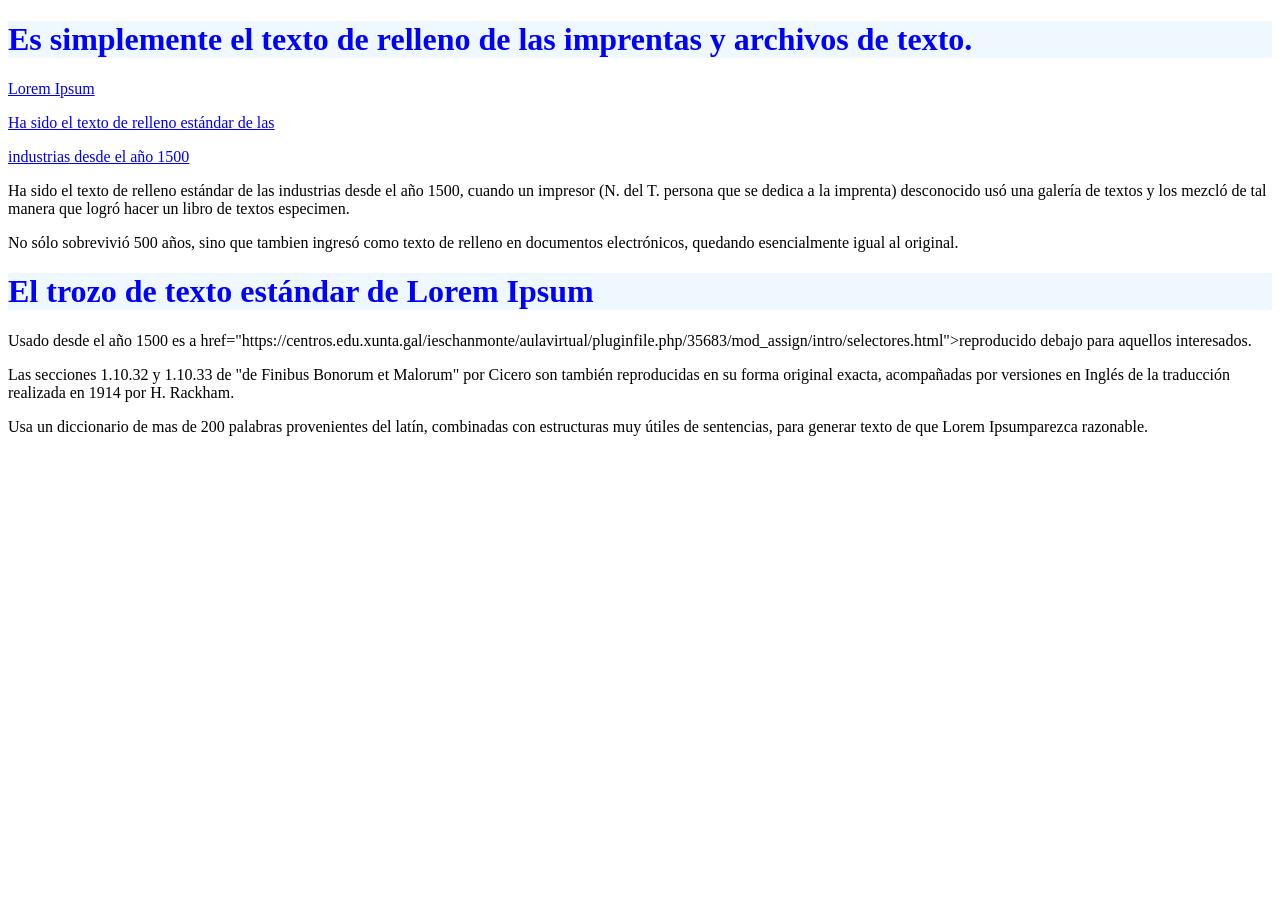
<file: Tarea 4 - Aplicar estilos con CSS/index.html>
<!DOCTYPE html>
<html>
    <head>
        <link rel="stylesheet" href="estilo.css">
    </head>
    <body>
        <h1><strong>Es simplemente el texto de relleno de las imprentas y archivos de texto.</strong></h1>
        <p class=espceial> <a href="https://centros.edu.xunta.gal/ieschanmonte/aulavirtual/pluginfile.php/35683/mod_assign/intro/selectores.html">Lorem Ipsum </p>
        <p>Ha sido el texto de relleno estándar de las </p> <a href="https://centros.edu.xunta.gal/ieschanmonte/aulavirtual/pluginfile.php/35683/mod_assign/intro/selectores.html">industrias desde el año 1500</a> </p>
        <p>Ha sido el texto de relleno estándar de las industrias desde el año 1500, cuando un impresor (N. del T. persona que se dedica a la imprenta) desconocido usó una galería de textos y los mezcló de tal manera que logró hacer un libro de textos especimen.</p>
        <p>No sólo sobrevivió 500 años, sino que tambien ingresó como texto de relleno en documentos electrónicos, quedando esencialmente igual al original.</p>

        <h1><strong>El trozo de texto estándar de Lorem Ipsum</strong></h1>
        <p>Usado desde el año 1500 es a href="https://centros.edu.xunta.gal/ieschanmonte/aulavirtual/pluginfile.php/35683/mod_assign/intro/selectores.html">reproducido debajo</a> para aquellos interesados.</p>
        <p>Las secciones 1.10.32 y 1.10.33 de "de Finibus Bonorum et Malorum" por Cicero son también reproducidas en su forma original exacta, acompañadas por versiones en Inglés de la traducción realizada en 1914 por H. Rackham.</p>
        <p>Usa un diccionario de mas de 200 palabras provenientes del latín, combinadas con estructuras muy útiles de sentencias, para generar texto de que Lorem Ipsumparezca razonable.</p>
    </body>
</html>
</file>
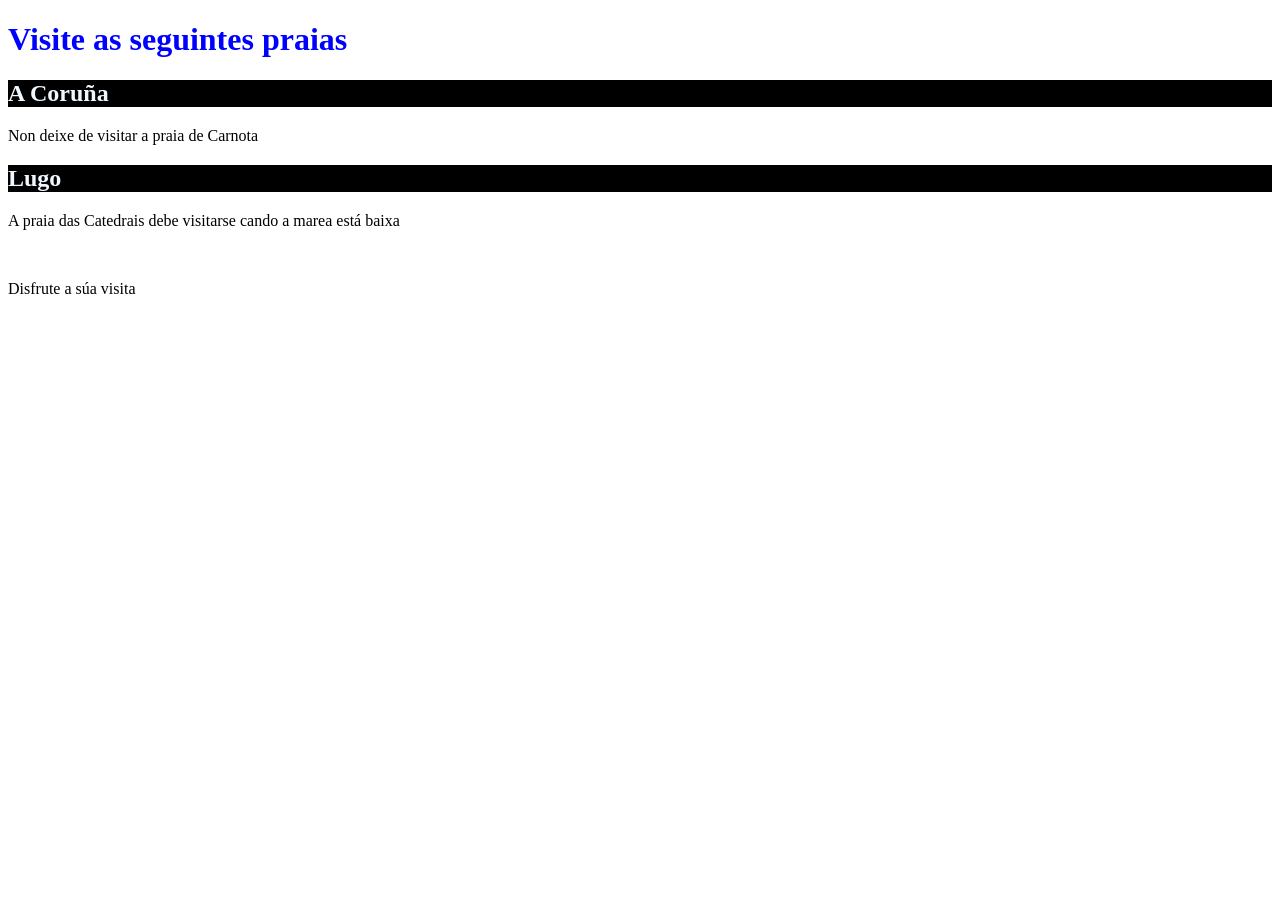
<file: UD1_A3_tarea1a.html/index.html>
<!DOCTYPE html>
<html>
    <head>
        <link rel="stylesheet" href="estilo.css">
    </head>
    <body>
        <h1>Visite as seguintes praias</h1>
        <h2>A Coruña</h2>
        <p>Non deixe de visitar a praia de Carnota</p>
        <h2>Lugo</h2>
        <p>A praia das Catedrais debe visitarse cando a marea está baixa</p> <br \>
        <p>Disfrute a súa visita</p>
    </body>
</html>
</file>
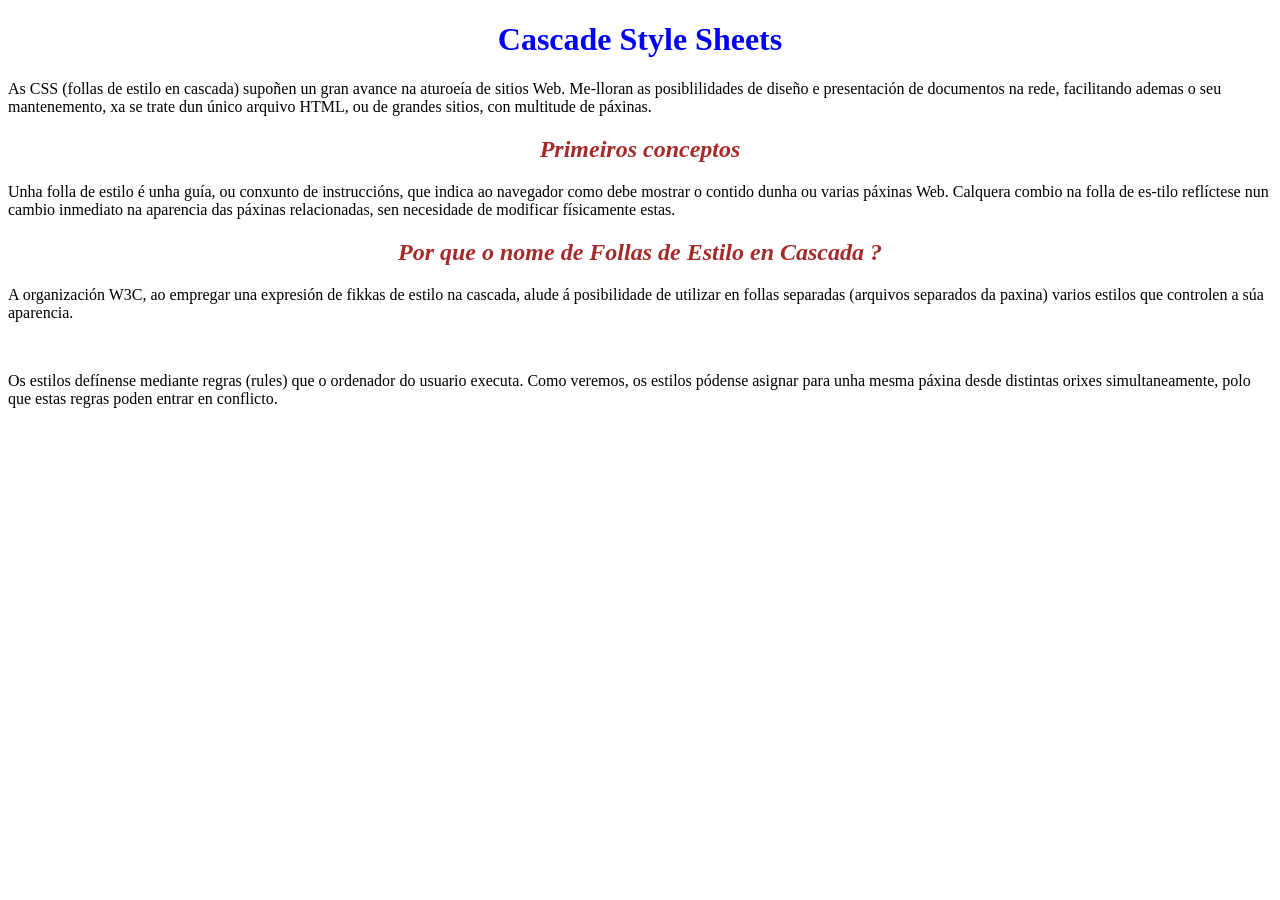
<file: UD1_A3_tarea2.html/index.html>
<!DOCTYPE html>
<html>
    <head>
        <link rel="stylesheet" href="estilo.css">
    </head>
    <body>
        <h1>Cascade Style Sheets</h1>
        <p>As CSS (follas de estilo en cascada) supoñen un gran avance na aturoeía
            de sitios Web. Me-lloran as posiblilidades  de diseño e presentación de documentos
            na rede, facilitando ademas o seu mantenemento, xa se trate dun único arquivo
            HTML, ou de grandes sitios, con multitude de páxinas.
        </p>
        
        <h2><em>Primeiros conceptos</em></h2>
        <p>Unha folla de estilo é unha guía, ou conxunto de instruccións, que indica ao navegador
            como debe mostrar o contido dunha ou varias páxinas Web. Calquera combio na folla de
            es-tilo reflíctese nun cambio inmediato na aparencia das páxinas relacionadas, sen necesidade 
            de modificar físicamente estas.
        </p>
        <h2><em>Por que o nome de Follas de Estilo en Cascada ?</em></h2>
        <p>A organización W3C, ao empregar una expresión de fikkas de estilo na cascada, alude á posibilidade de utilizar
            en follas separadas (arquivos separados da paxina) varios estilos que controlen a súa aparencia.
        </p> <br \>
        <p>Os estilos defínense mediante regras (rules) que o ordenador do usuario executa. Como veremos, os 
            estilos pódense asignar para unha mesma páxina desde distintas orixes simultaneamente, polo que estas
            regras poden entrar en conflicto.
        </p>
    </body>

</html>
</file>
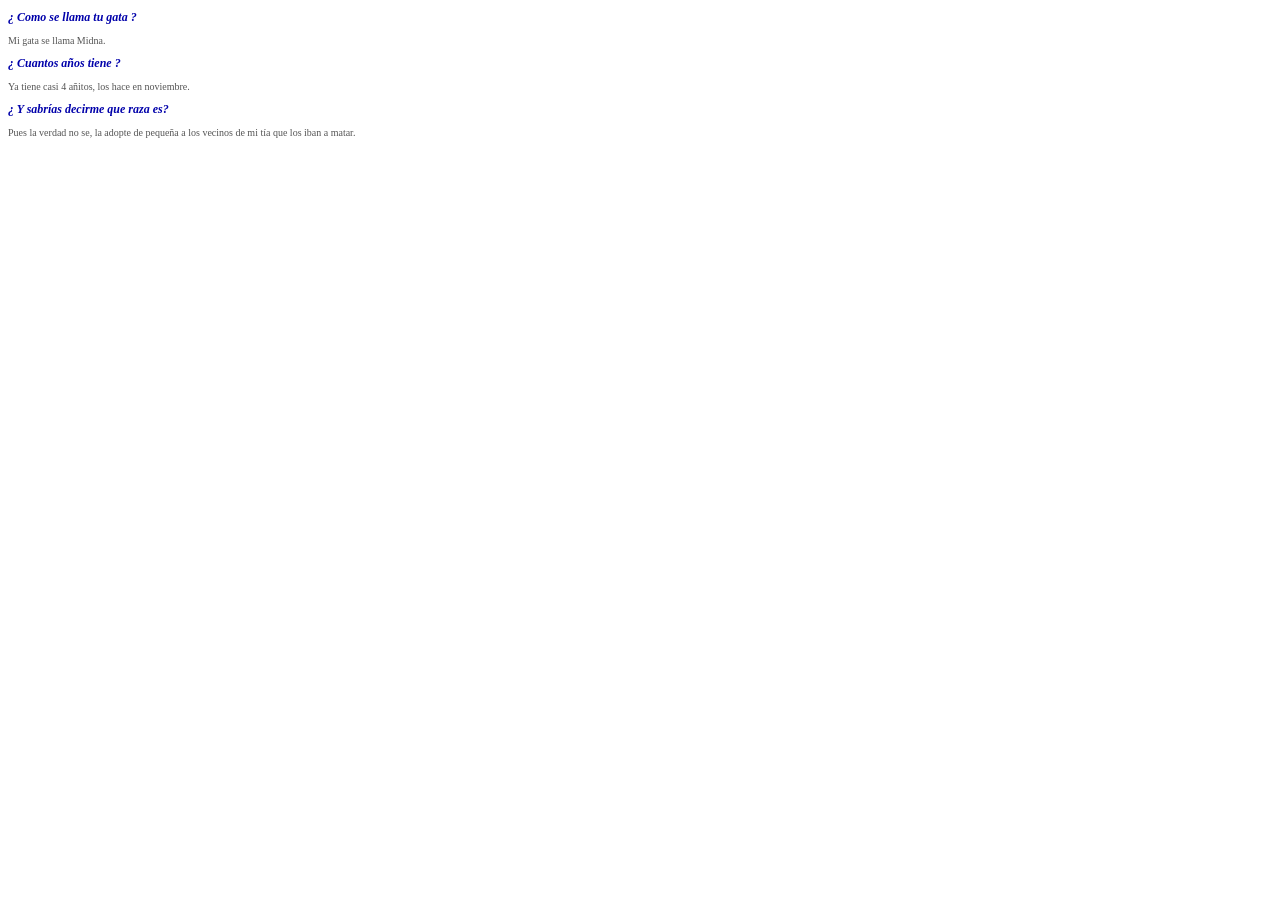
<file: UD1_A3_tarea3.html/index.html>
<!DOCTYPE html>
<html>
    <head>
        <link rel="stylesheet" href="estilo.css">
    </head>
    <body>
        <h2 class="pregunta">¿ Como se llama tu gata ?</h2>
        <p class="respuesta"> Mi gata se llama Midna.</p>
        <h2 class="pregunta">¿ Cuantos años tiene ?</h2>
        <p class="respuesta">Ya tiene casi 4 añitos, los hace en noviembre.</p>
        <h2 class="pregunta">¿ Y sabrías decirme que raza es?</h2>
        <p class="respuesta">Pues la verdad no se, la adopte de pequeña a los vecinos de mi tía que 
            los iban a matar.
        </p>
    </body>
</html>
</file>
<file: Tarea 4 - Aplicar estilos con CSS/estilo.css>
h1{
    background-color: aliceblue;
   color: blue; 
}

*especial{
    font-style: italic;
}
</file>
<file: UD1_A3_tarea1a.html/estilo.css>
h1{
    color: blue
}

h2, p:hover{
    color: aliceblue;
    background-color: black;
}
</file>
<file: UD1_A3_tarea2.html/estilo.css>
h1{
    text-align: center;
    color: blue;
}

h2{
    text-align: center;
    color: brown;
}
</file>
<file: UD1_A3_tarea3.html/estilo.css>
.pregunta {
    font-family:verdana;
    font-size: 12px;
    font-style: italic;
    color: #0000aa;
}

.respuesta {
    font-family: Verdana;
    font-size: 10px;
    font-style: normal;
    text-align: justify;
    color: #555555;
}
</file>
